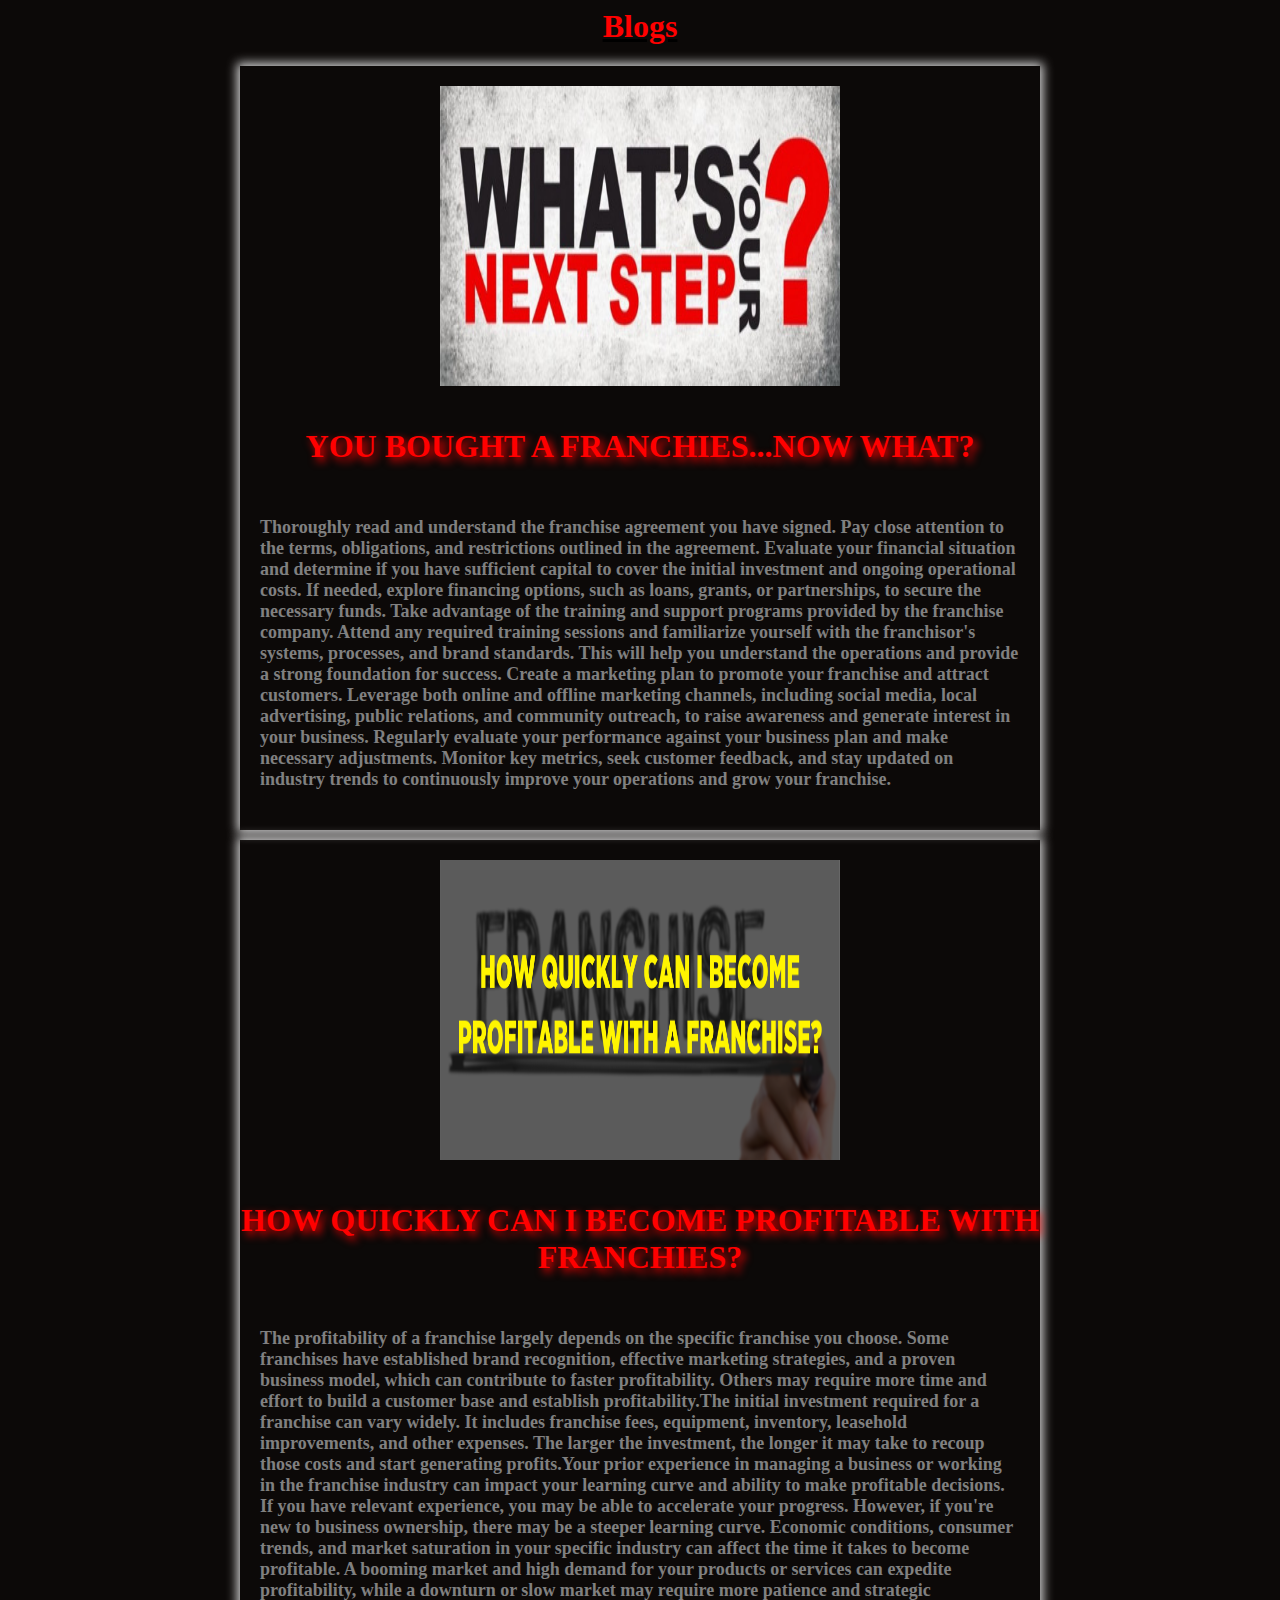
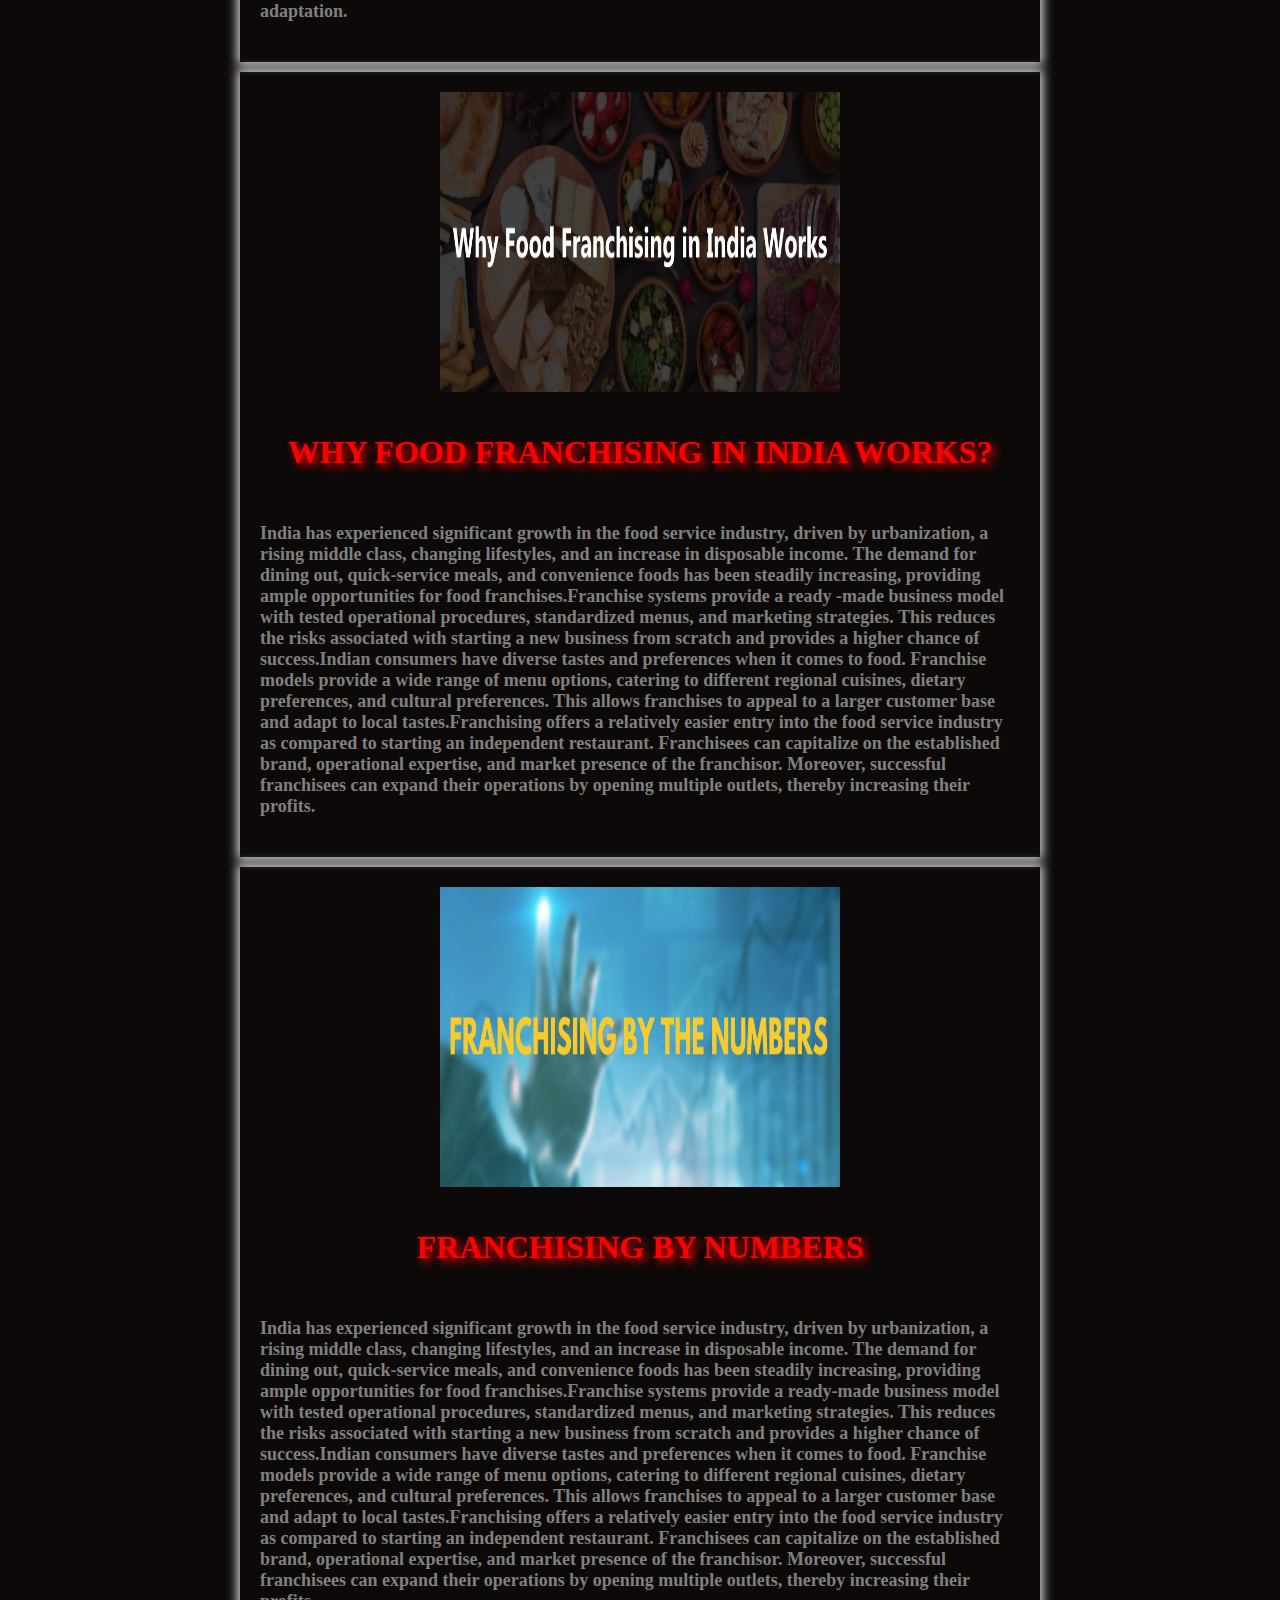
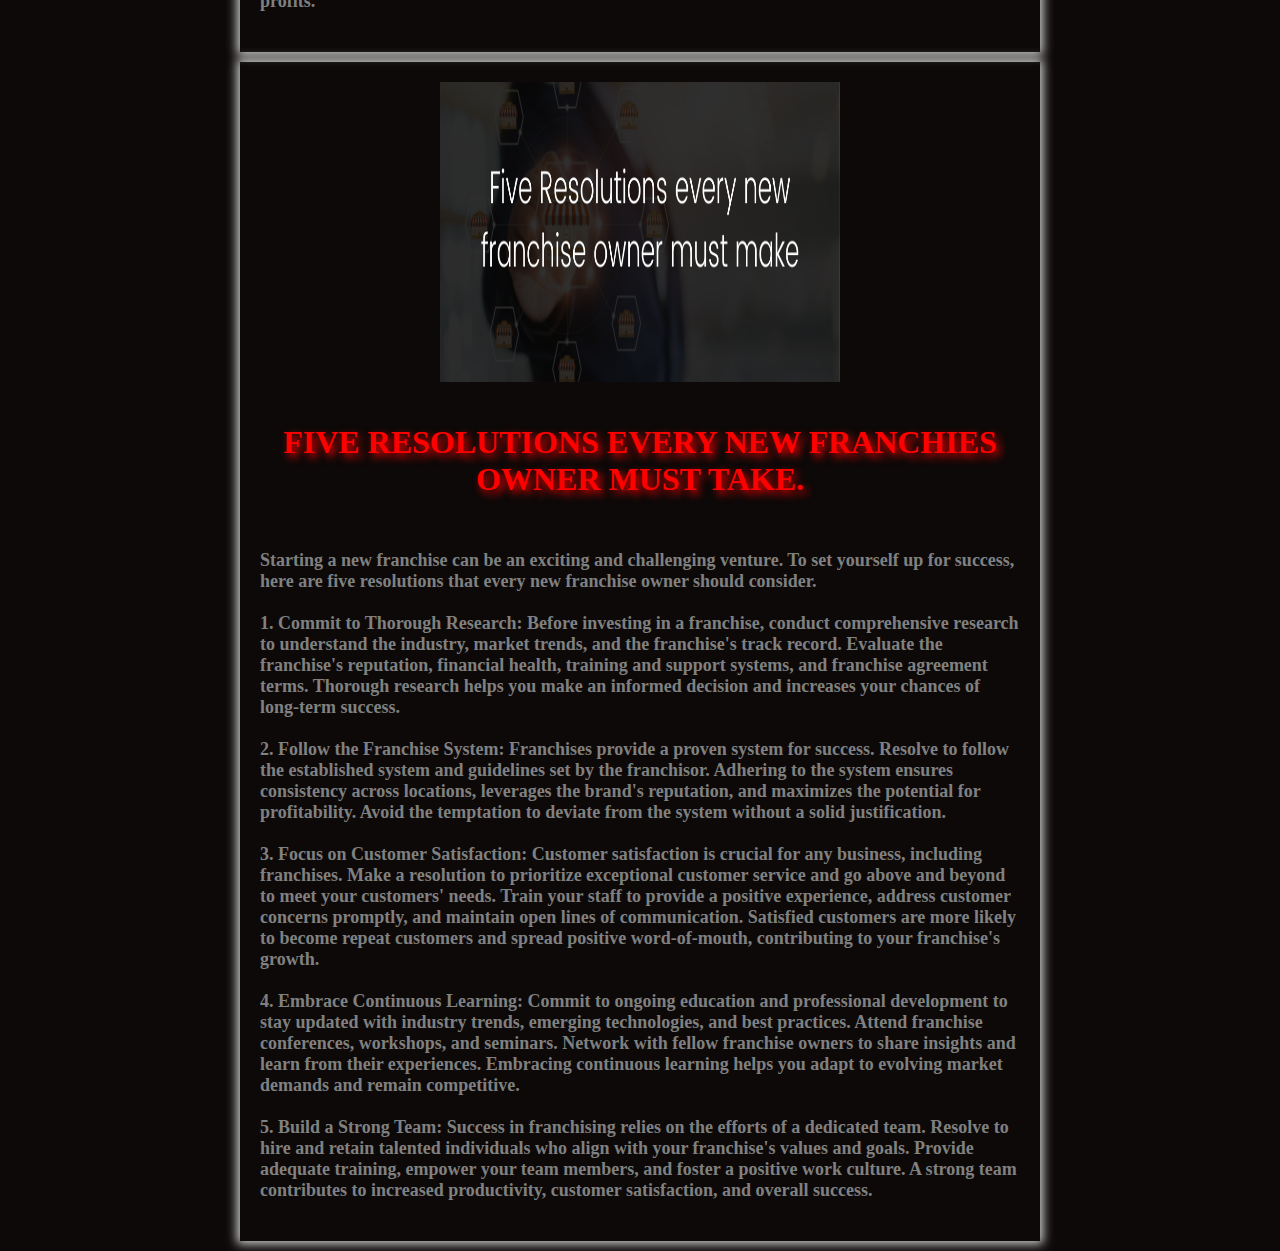
<file: index.html>
<html>
<head>
	<meta name="viewport" content="width=device-width, intial-scale=1">
	<title>Blog Page</title>
		<link rel="stylesheet" href="blog.css">
</head>
<body>
<u><h1>Blogs</h1></u>

<div class="Blog">
	<div class="de">
	<img class="ed" src="monkimage-1.jpeg" height="300" Width="400" alt="logo">
	<h3>YOU BOUGHT A FRANCHIES...NOW WHAT?</h3>
	<p class="kk">Thoroughly read and understand the franchise agreement you have signed. Pay close attention to the terms, obligations, and restrictions outlined in the agreement.
Evaluate your financial situation and determine if you have sufficient capital to cover the initial investment and ongoing operational costs. If needed, explore financing options, such as loans, grants, or partnerships, to secure the necessary funds.
Take advantage of the training and support programs provided by the franchise company. Attend any required training sessions and familiarize yourself with the franchisor's systems, processes, and brand standards. This will help you understand the operations and provide a strong foundation for success.
Create a marketing plan to promote your franchise and attract customers. Leverage both online and offline marketing channels, including social media, local advertising, public relations, and community outreach, to raise awareness and generate interest in your business.
Regularly evaluate your performance against your business plan and make necessary adjustments. Monitor key metrics, seek customer feedback, and stay updated on industry trends to continuously improve your operations and grow your franchise.
</p>
</div>

	
	<div class="de">
	<img class="ed" src="omg.png" height="300" Width="400" alt="logo">
	<h3>HOW QUICKLY CAN I BECOME PROFITABLE WITH FRANCHIES?</h3>
	<p class="kk">The profitability of a franchise largely depends on the specific franchise you choose. Some franchises have established 
	brand recognition, effective marketing strategies, and a proven business model, which can contribute to faster profitability. 
	Others may require more time and effort to build a customer base and establish profitability.The initial investment required for a franchise
can vary widely. It includes franchise fees, equipment, inventory, leasehold improvements, and other expenses. The larger the investment, the longer
it may take to recoup those costs and start generating profits.Your prior experience in managing a business or working in the franchise industry can
impact your learning curve and ability to make profitable decisions. If you have relevant experience, you may be able to accelerate your progress. However, if you're new to business ownership, there may be a steeper learning curve.
Economic conditions, consumer trends, and market saturation in your specific industry can affect the time it takes to become profitable.
A booming market and high demand for your products or services can expedite profitability, while a downturn or slow market may require more patience and strategic adaptation.
</p>
</div>
	<div class="de">
	<img class="ed" src="food.png" height="300" Width="400" alt="logo">
	<h3>WHY FOOD FRANCHISING IN INDIA WORKS?</h3>
	<p class="kk">India has experienced significant growth in the food service industry, driven by urbanization, a rising middle class, changing lifestyles, and an increase in disposable
income. The demand for dining out, quick-service meals, and convenience foods has been steadily increasing, providing ample opportunities for food franchises.Franchise systems provide a ready
-made business model with tested operational procedures, standardized menus, and marketing strategies. This reduces the risks associated with starting a new business from scratch and provides
a higher chance of success.Indian consumers have diverse tastes and preferences when it comes to food. Franchise models provide a wide range of menu options, catering to different regional 
cuisines, dietary preferences, and cultural preferences. This allows franchises to appeal to a larger customer base and adapt to local tastes.Franchising offers a relatively easier entry 
into the food service industry as compared to starting an independent restaurant. Franchisees can capitalize on the established brand, operational expertise, and market presence of the 
franchisor. Moreover, successful franchisees can expand their operations by opening multiple outlets, thereby increasing their profits.
</p>
</div>
	<div class="de">
	<img class="ed" src="Franchising-by-the-Numbers.png" height="300" Width="400" alt="logo">
	<h3>FRANCHISING BY NUMBERS</h3>
	<p class="kk">India has experienced significant growth in the food service industry, driven by urbanization, a rising middle class, changing lifestyles, and an increase in disposable
income. The demand for dining out, quick-service meals, and convenience foods has been steadily increasing, providing ample opportunities for food franchises.Franchise systems provide a 
ready-made business model with tested operational procedures, standardized menus, and marketing strategies. This reduces the risks associated with starting a new business from scratch and 
provides a higher chance of success.Indian consumers have diverse tastes and preferences when it comes to food. Franchise models provide a wide range of menu options, catering to different 
regional cuisines, dietary preferences, and cultural preferences. This allows franchises to appeal to a larger customer base and adapt to local tastes.Franchising offers a relatively easier 
entry into the food service industry as compared to starting an independent restaurant. Franchisees can capitalize on the established brand, operational expertise, and market presence of the 
franchisor. Moreover, successful franchisees can expand their operations by opening multiple outlets, thereby increasing their profits.
</p>
</div>
	<div class="de">
	<img class="ed" src="5-Things-to-Pay-1.png" height="300" Width="400" alt="logo">
	<h3>FIVE RESOLUTIONS EVERY NEW FRANCHIES OWNER MUST TAKE.</h3>
	<p class="kk">Starting a new franchise can be an exciting and challenging venture. To set yourself up for success, here are five resolutions that every new 
franchise owner should consider.<br><br>
1. Commit to Thorough Research: Before investing in a franchise, conduct comprehensive research to understand the industry, market trends, and the franchise's track record. Evaluate the franchise's reputation, financial health, training and support systems, and franchise agreement terms. Thorough research helps you make an informed decision and increases your chances of long-term success.
<br><br>2. Follow the Franchise System: Franchises provide a proven system for success. Resolve to follow the established system and guidelines set by the franchisor.
Adhering to the system ensures consistency across locations, leverages the brand's reputation, and maximizes the potential for profitability. Avoid the temptation to 
deviate from the system without a solid justification.<br><br>3. Focus on Customer Satisfaction: Customer satisfaction is crucial for any business, including franchises.
Make a resolution to prioritize exceptional customer service and go above and beyond to meet your customers' needs. Train your staff to provide a positive experience, address customer concerns promptly, and maintain open lines of communication. Satisfied customers are more likely to become repeat customers and spread positive word-of-mouth, contributing to your franchise's growth.
<br><br>4. Embrace Continuous Learning: Commit to ongoing education and professional development to stay updated with industry trends, emerging technologies, and best practices. Attend franchise conferences, workshops, and seminars. Network with fellow franchise owners to share insights and learn from their experiences. Embracing continuous learning helps you adapt to evolving market demands and remain competitive.
<br><br>5. Build a Strong Team: Success in franchising relies on the efforts of a dedicated team. Resolve to hire and retain talented individuals who align with your franchise's values and goals. Provide adequate training, empower your team members, and foster a positive work culture. A strong team contributes to increased productivity, customer satisfaction, and overall success.
</p>
</div>
</div>
</body>
</html>
</file>
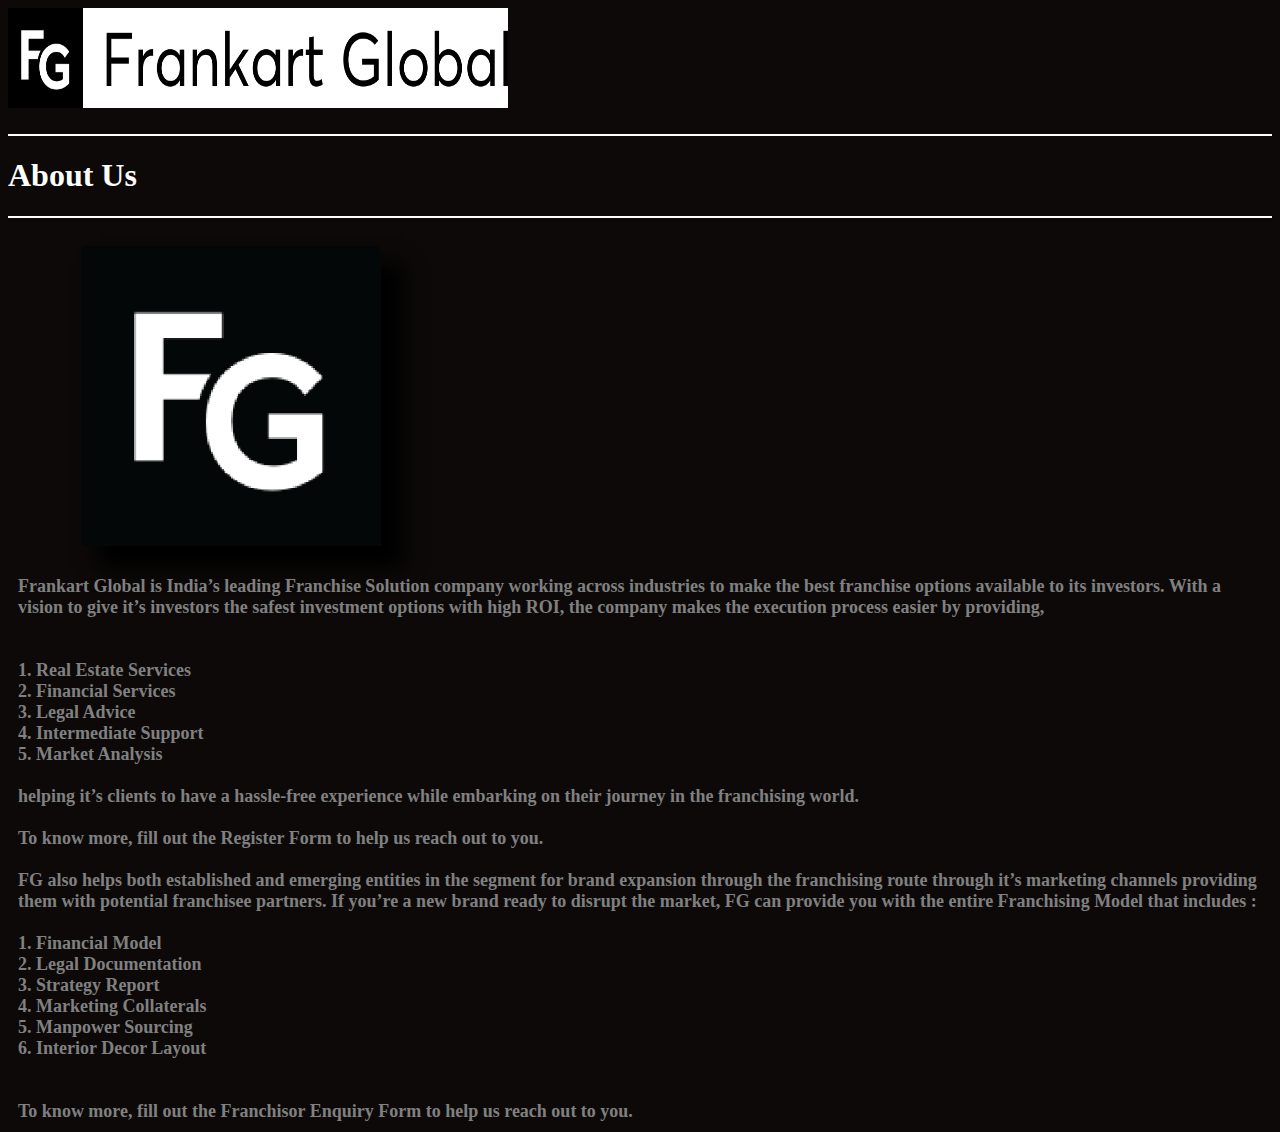
<file: aboutus.html>
<html>
<head>
	<title>About Us</title>
		<link rel="stylesheet" href="about.css">
</head>
<body>
<div id="logo">
		<img class="ll" src="logo.png" height="100" Width="500" alt="logo">
</div>
<br>
<hr height="50" color="white">
<h1>About Us</h1>
<hr height="50" color="white">
<div class="container">
<div class="box">
<img src="Fg-Logo-2.0.png" alt="logo" >
</div>
</div>
<p class="kk">Frankart Global is India’s leading Franchise Solution company working across industries to make the best franchise options available to its investors. With a vision to give it’s investors the safest investment options with high ROI, the company makes the execution process easier by providing,
<br><br><br>
1. Real Estate Services<br>
2. Financial Services<br>
3. Legal Advice<br>
4. Intermediate Support<br>
5. Market Analysis<br>
<br>
helping it’s clients to have a hassle-free experience while embarking on their journey in the franchising world.
<br><br>
To know more, fill out the Register Form to help us reach out to you.<br><br>
FG also helps both established and emerging entities in the segment for brand expansion through the franchising route through it’s marketing channels providing them with potential franchisee partners. If you’re a new brand ready to disrupt the market, FG can provide you with the entire Franchising Model that includes :
<br><br>
1. Financial Model<br>
2. Legal Documentation<br>
3. Strategy Report<br>
4. Marketing Collaterals<br>
5. Manpower Sourcing<br>
6. Interior Decor Layout<br><br><br>

To know more, fill out the Franchisor Enquiry Form to help us reach out to you.
</p>
</body>
</html>
</file>
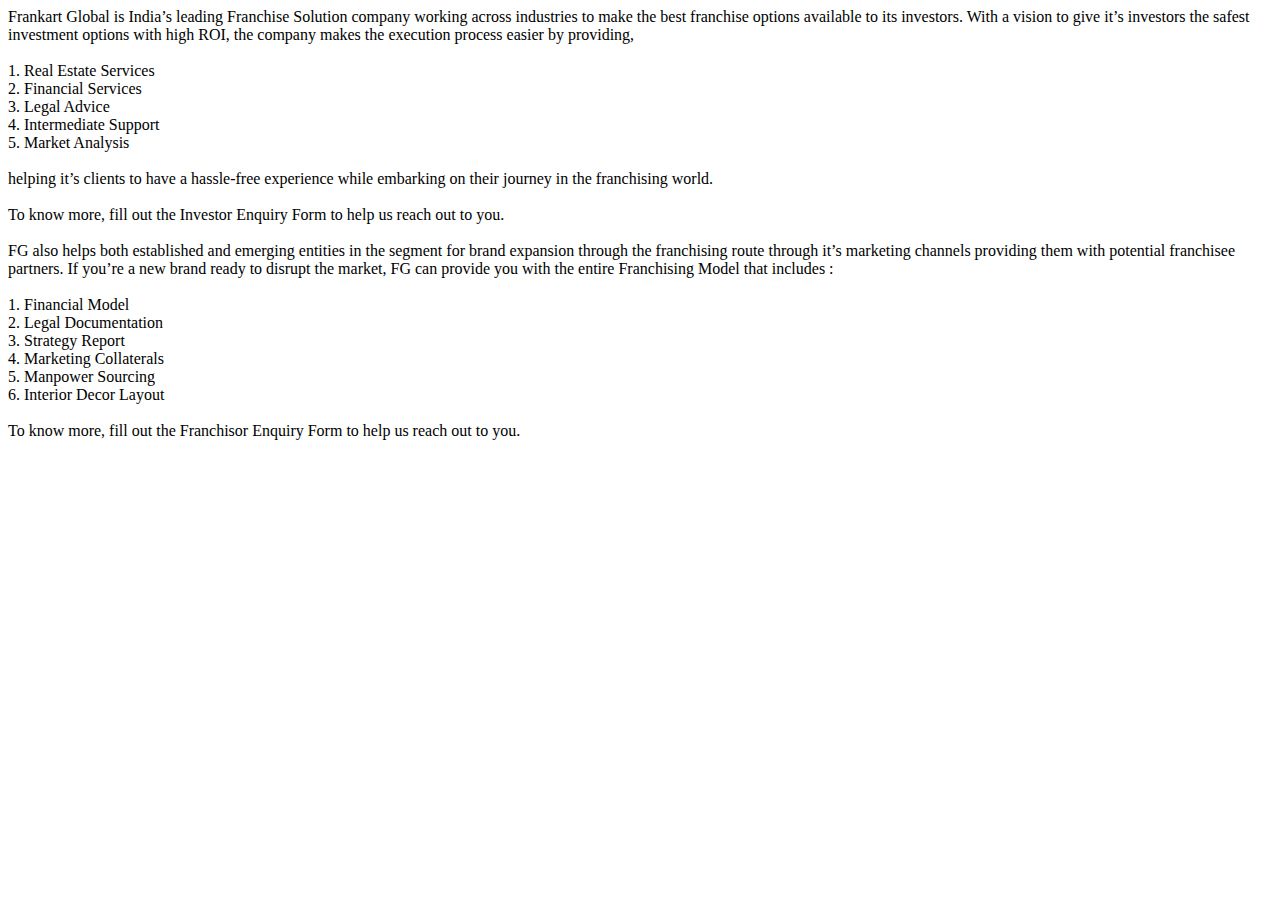
<file: bluetooth_content_share.html>
<html><head><meta http-equiv="Content-Type" content="text/html; charset=UTF-8"/></head><body>Frankart Global is India’s leading Franchise Solution company working across industries to make the best franchise options available to its investors. With a vision to give it’s investors the safest investment options with high ROI, the company makes the execution process easier by providing,<br><br>1. Real Estate Services<br>2. Financial Services<br>3. Legal Advice<br>4. Intermediate Support<br>5. Market Analysis<br><br>helping it’s clients to have a hassle-free experience while embarking on their journey in the franchising world.<br><br>To know more, fill out the Investor Enquiry Form to help us reach out to you.<br><br>FG also helps both established and emerging entities in the segment for brand expansion through the franchising route through it’s marketing channels providing them with potential franchisee partners. If you’re a new brand ready to disrupt the market, FG can provide you with the entire Franchising Model that includes :<br><br>1. Financial Model<br>2. Legal Documentation<br>3. Strategy Report<br>4. Marketing Collaterals<br>5. Manpower Sourcing<br>6. Interior Decor Layout<br><br>To know more, fill out the Franchisor Enquiry Form to help us reach out to you.</body></html>
</file>
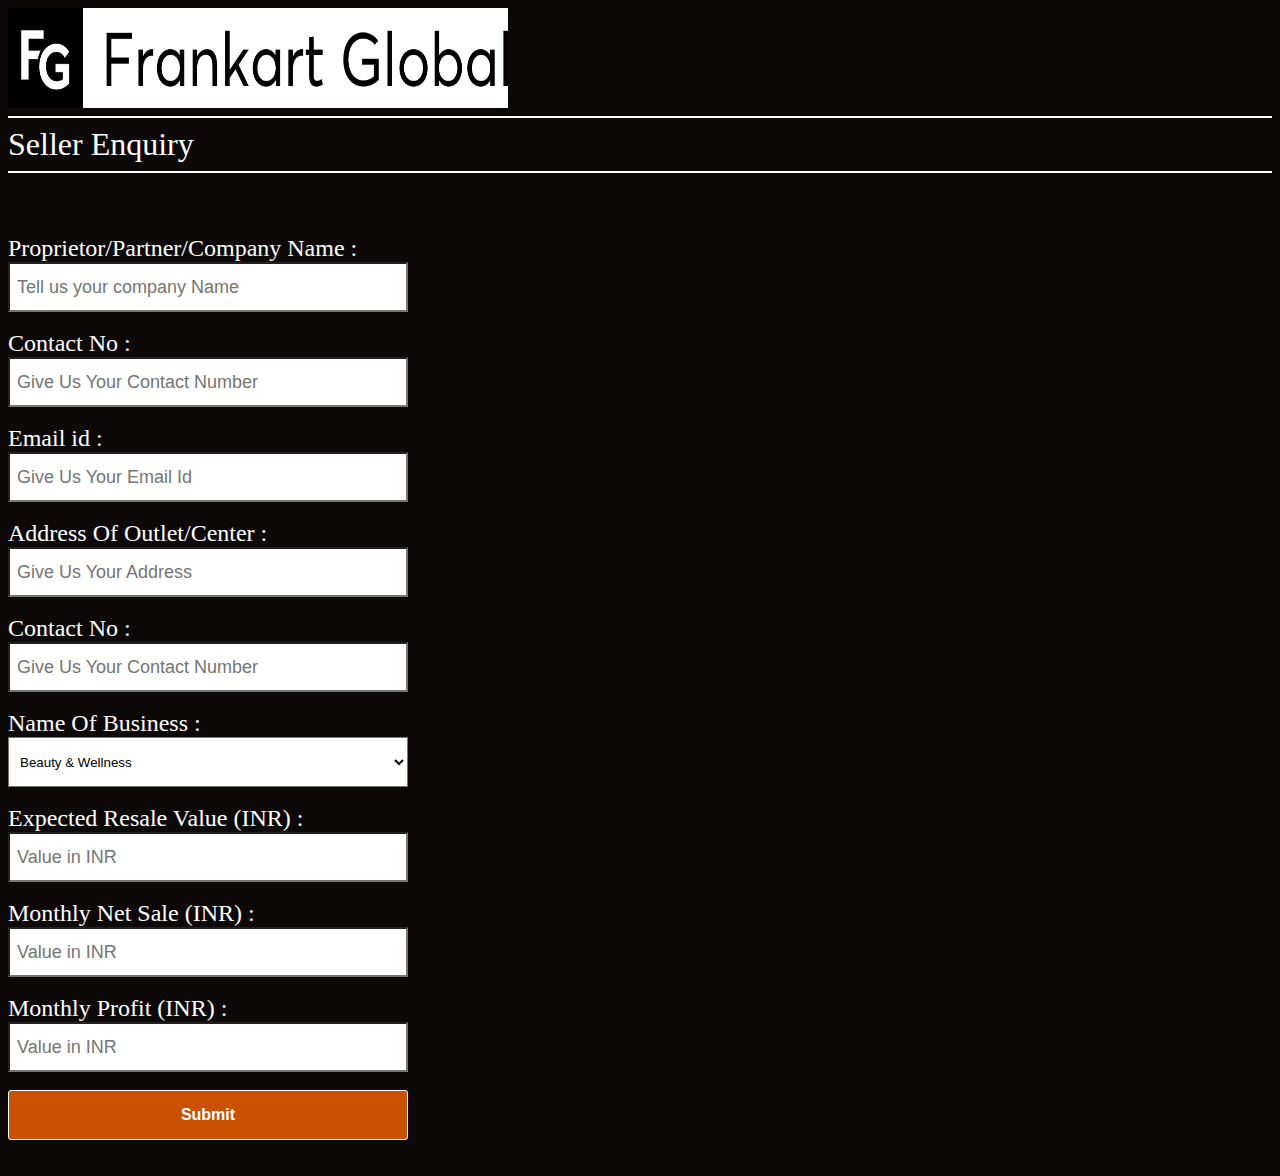
<file: contact.html>
<html>
<head>
	<title></title>
		<link rel="stylesheet" href="contact.css">
</head>
<body>
	<div id="logo">
		<img class="ll" src="logo.png" height="100" Width="500" alt="logo">
</div>
<hr color="white">
<font class="uy">Seller Enquiry</font>
<hr color="white">
<br><br><br>
<div class="main">
<div class="register">
<form id="register" method="post">
<font class="uk"><lable>Proprietor/Partner/Company Name :</lable></font>
<br>
<input type="text" name="fname" id="name" placeholder="Tell us your company Name">
<br><br>
<font class="uk"><lable>Contact No :</lable></font>
<br>
<input type="text" name="contact no" id="name" placeholder="Give Us Your Contact Number">
<br><br>
<font class="uk"><lable>Email id :</lable></font>
<br>
<input type="email" name="email id" id="name" placeholder="Give Us Your Email Id">
<br><br>
<font class="uk"><lable>Address Of Outlet/Center :</lable></font>
<br>
<input type="text" name="address" id="name" placeholder="Give Us Your Address">
<br><br>
<font class="uk"><lable>Contact No :</lable></font>
<br>
<input type="number" name="contact no" id="name" placeholder="Give Us Your Contact Number">
<br><br>
<font class="uk"><lable>Name Of Business :</lable></font>
<br>
<select name="businesses" id="name">
<option value="beauty">Beauty & Wellness</option>
<option value="distribution">Distribution</option>
<option value="education">Education</option>
<option value="food">Food & Beverage</option>
<option value="health">Healthcare</option>
<option value="retail">Retail & Fashion</option>
</select>
<br><br>
<font class="uk"><lable>Expected Resale Value (INR) :</lable></font>
<br>
<input type="number" name="value" id="name" placeholder="Value in INR">
<br><br>
<font class="uk"><lable>Monthly Net Sale (INR) :</lable></font>
<br>
<input type="number" name="sale" id="name" placeholder="Value in INR">
<br><br>
<font class="uk"><lable>Monthly Profit (INR) :</lable></font>
<br>
<input type="number" name="profit" id="name" placeholder="Value in INR">
<br><br>
<input type="submit" value="Submit" name="submit" id="submit">
</form>
</div>
</div>

</body>
</html>
</file>
<file: blog.css>
h1
{
	text-align:center;
	color:red;
}
body{
	background-color:#0C0908;
}
h3{
	font-size:xx-large;
	font-weight:600;
	font-family:cursive;
	color:red;
	text-shadow:4px 4px 8px ;
}

.blog
{
	width:800px;
	margin:auto;
	display:wrap;
	justifu-content:space-around;
}
.de
{
	flex-basis:20%;
	margin:10px 0px;
	text-align:center;
	padding:20px 0px;
	background:lightdray;
	box-shadow:0px 0px 10px 3px lightgray;
	
}
.de h3
{
	padding:10px 0px;
}
.de p
{
	padding:10px;
}
.ed{
	transition:0.8s;
}
.ed:hover{
	transform:scale(1.1);
	z-index:2;
	box-shadow:8px 8px 45px #FF0000;
}
.kk{
	font-size:large;
	text-align:left;
	color:#808080;
	margin:10px;
	font-weight:600;
	font-family:verdana;
}
</file>
<file: about.css>
body{
	background-color:#0C0908;
}
h1{
	font-size:xx-large;
	color:white;
}
.ll{
	background-color:white;
}
.kk{
	font-size:large;
	text-align:left;
	color:#808080;
	margin:10px;
	font-weight:600;
	font-family:verdana;
}
.container{
	width:90%;
	padding:20px;
	margin:0 auto;
	justify-content:left;
	align-items:left;	
	display:flex;
}
.box img{
	width:300px;
	border-radius:5px;
}
.box{
	width:300px;
	margin:0 10px;
	box-shadow: 20px 20px 20px 2px rgba(0,0,0,1);
	transition:0.8s;
}
.box:hover{
	transform:scale(1.1);
	z-index:2;
	box-shadow:8px 8px 45px #FF0000;
}
</file>
<file: contact.css>
body{
	background-color:#0C0908;
}
.ll
{
	background-color:white;
}
.uy{
	color:white;
	font-size:xx-large;
}
.uk{
	color:white;
	font-size:x-large;
}
input#name{
	width:400px;
	height:50px;
	border:1px solid #ddd
	border-radius:3px;
	outline:0;
	font-size:large;
	padding:7px;
	background-color:#fff;
	rgba(0,0,0,0.3);
}
select#name{
	width:400px;
	height:50px;
	border:1px solid #ddd
	border-radius:3px;
	outline:0;
	padding:7px;
	background-color:#fff;
	rgba(0,0,0,0.3);
}
input#submit{
	width:400px;
	height:50px;
	padding:7px;
	font-size:16px;
	font-family:sans-serif;
	font-weight:600;
	border:none;
	border-radius:3px;
	background-color:rgba(250,100,0,0.8);
	color:#fff;
	cursor:pointer;
	border:1px solid;
	transition:0.8s;
	margin-bottom:20px;
}
input#submit:hover
{
	transform:scale(1.1);
	z-index:2;	
}
</file>
